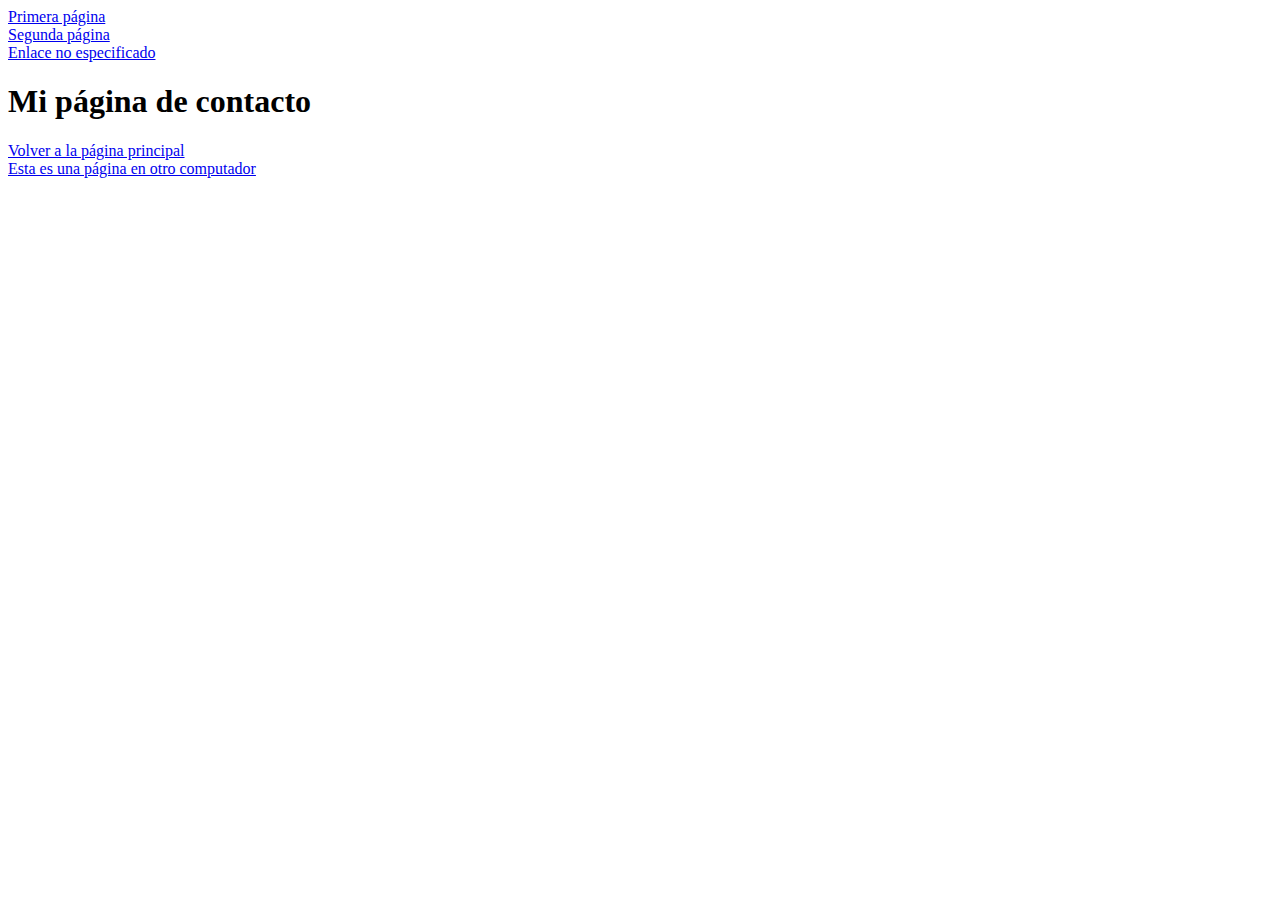
<file: index.html>
<!DOCTYPE html>
<html lang="en">
<head>
    <meta charset="UTF-8">
    <meta name="viewport" content="width=device-width, initial-scale=1.0">
    <title>Enlaces html</title>
</head>
<body>
    <a href="enlaces/toyota.html">Primera página</a>
    <br>
    <a href="enlaces/mazda.html">Segunda página</a>
    <br>
    <a href="#">Enlace no especificado</a>
    <br>
    <h1>Mi página de contacto</h1> 
    <a href="enlaces/caroror.html">Volver a la página principal</a>
    <br>
    <a href="http://xxx.yyy.zzz/AA/BB/CC/DD/pagina.html"> Esta es una página en otro computador </a>

</body>
</html>
</file>
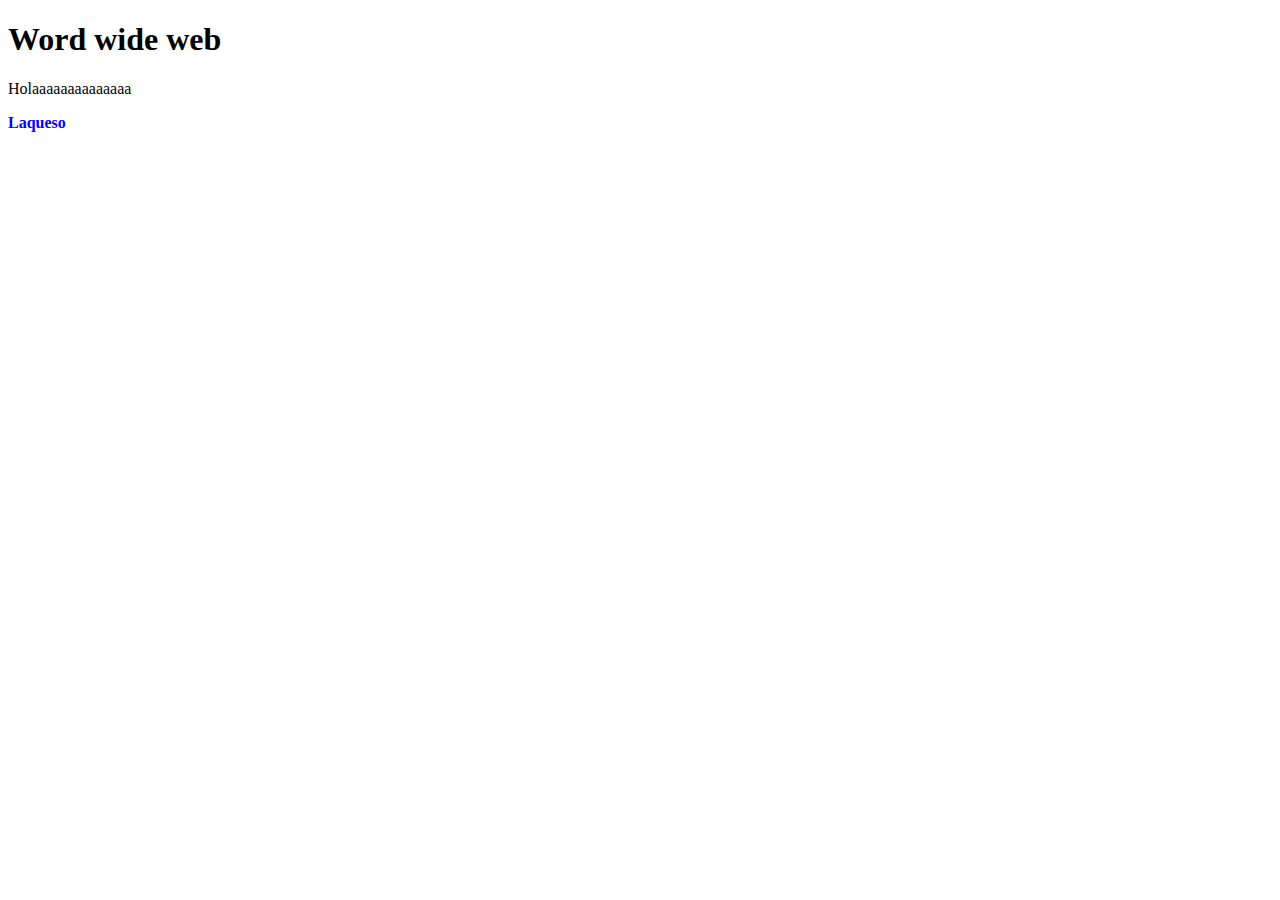
<file: ejercicio01.html>
<!DOCTYPE html>
<html lang="en">
<head>
    <meta charset="UTF-8">
    <meta name="viewport" content="width=device-width, initial-scale=1.0">
    <title>World Wide Web</title>
</head>
<body>
    <h1>Word wide web</h1>
    <p>Holaaaaaaaaaaaaaa</p>
    <p><strong style="color:blue;">Laqueso</strong></p>
</body>
</html>
</file>
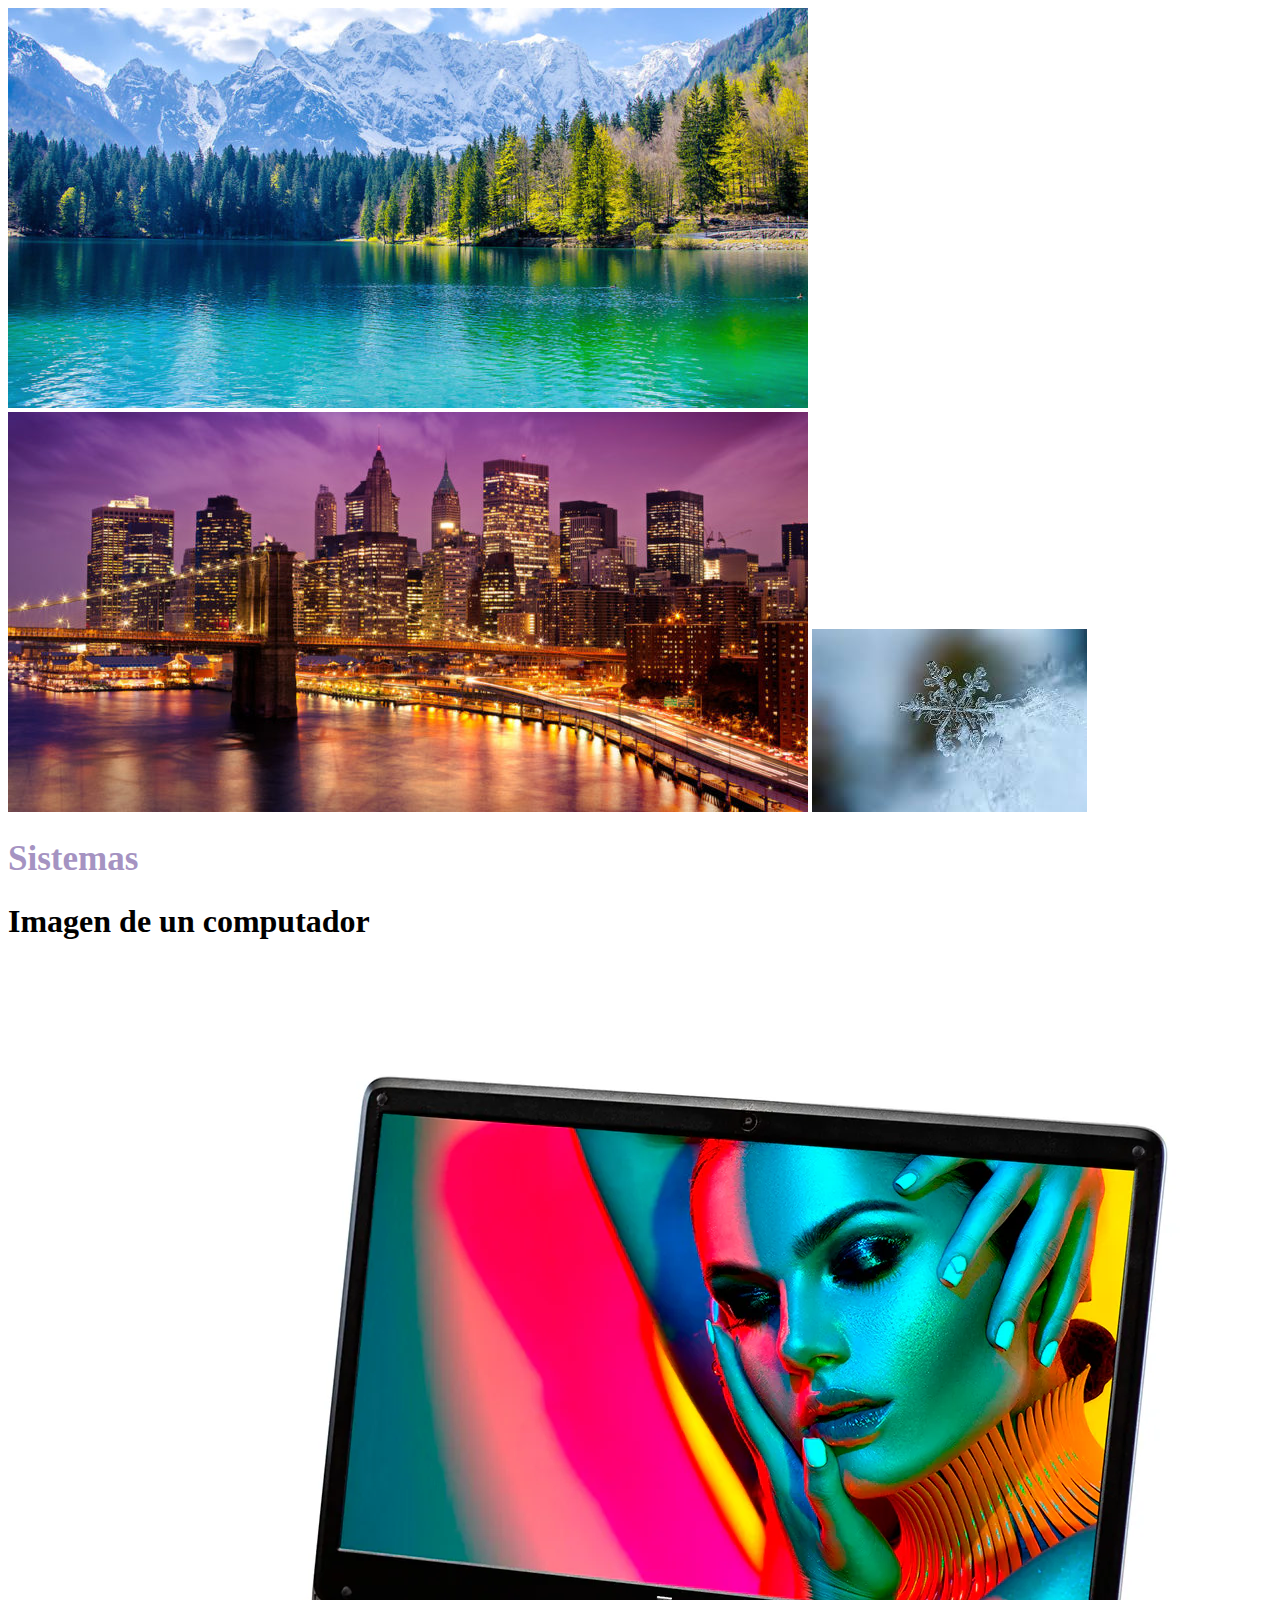
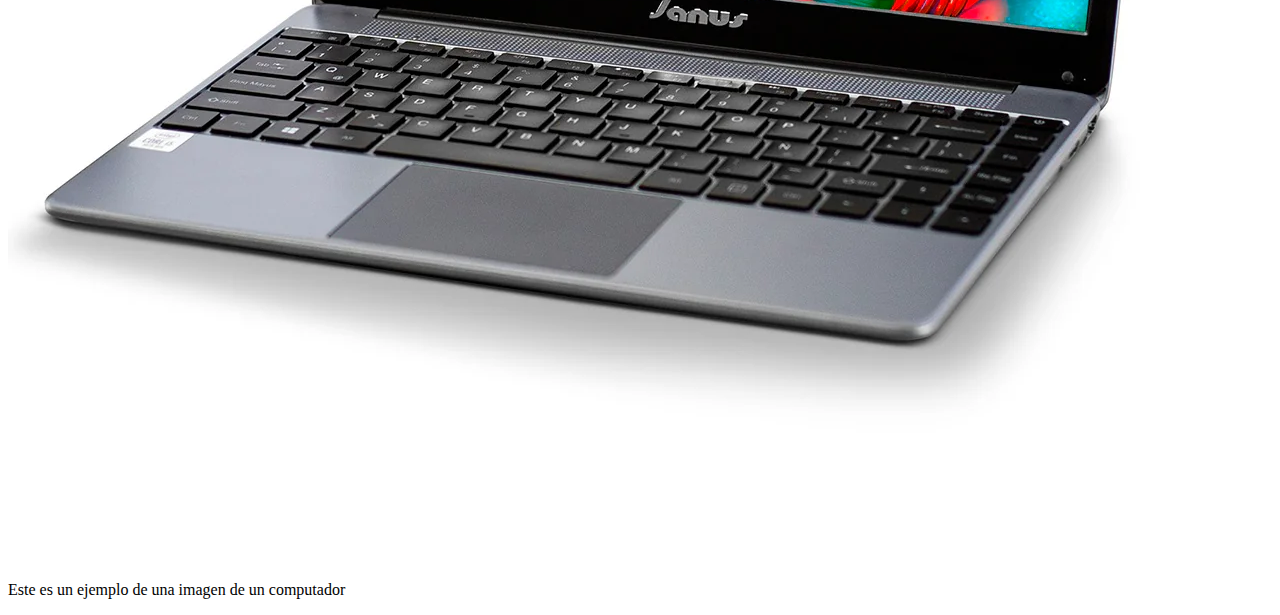
<file: ejercicio2.html>
<!DOCTYPE html>
<html lang="en">
<head>
    <meta charset="UTF-8">
    <meta name="viewport" content="width=device-width, initial-scale=1.0">
    <title>Imagenes html</title>
</head>
<body>
    <img src="imag/lago.jpg" alt="Foto de un lago">
    <img src="imag/ciudad.jpg" alt="Foto de una ciudad">
    <img src="imag/nieve.jpg" alt="Foto de nieve">
<h1 style="font-size: 35px;color:#a593c2";>Sistemas</h1>
<h1>Imagen de un computador</h1>
<img src="imag/pc.webp" alt="Computador">
<p>Este es un ejemplo de una imagen de un computador</p>
</body>
</html>
</file>
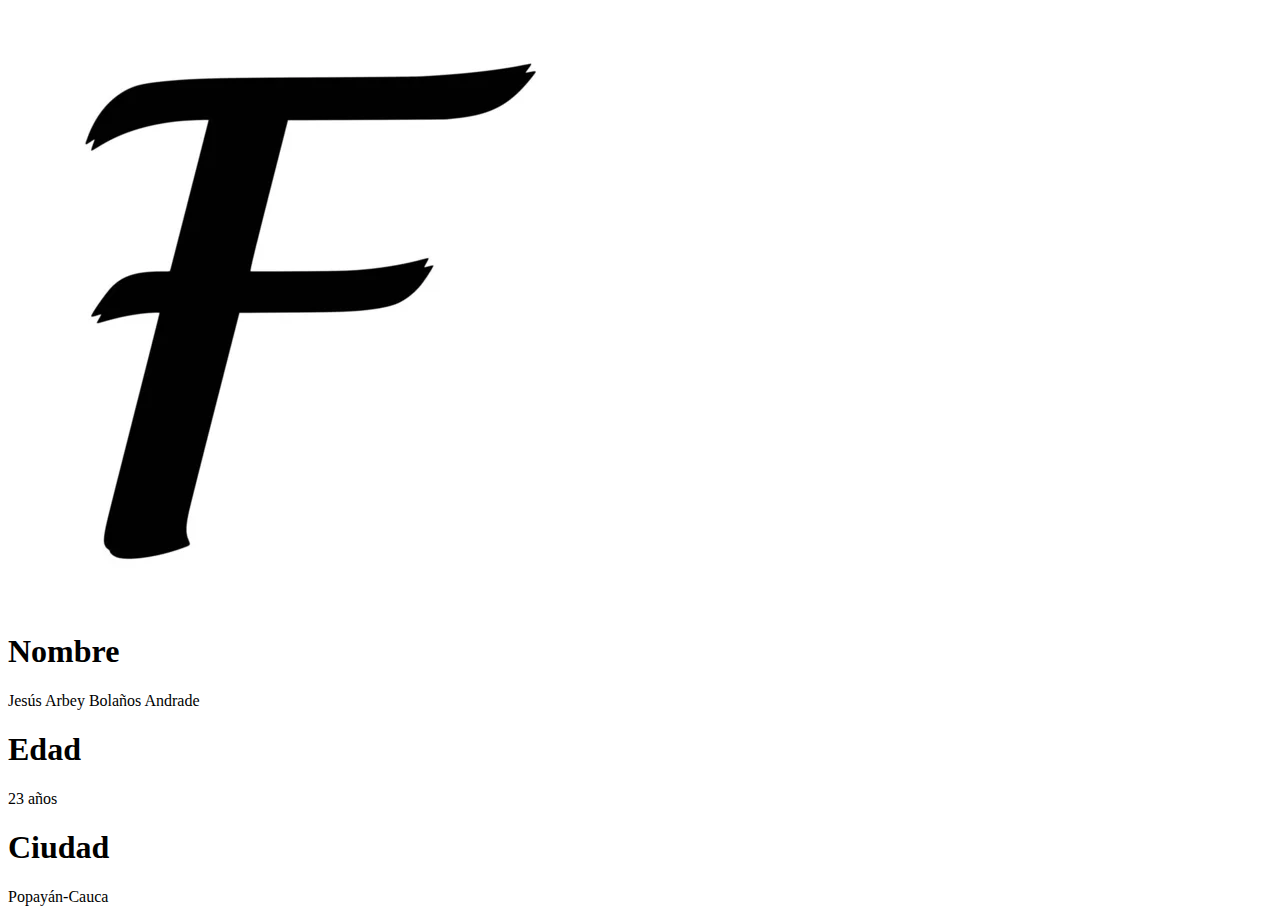
<file: ejercicio4.html>
<!DOCTYPE html>
<html lang="en">
<head>
    <meta charset="UTF-8">
    <meta name="viewport" content="width=device-width, initial-scale=1.0">
    <title>Ejercicio mapa de imagenes</title>
</head>
<body>
    <img src="imag/f.jpg" alt="letra F" usemap="#f">
    <map name="f">
        <area shape="rect" coords="105,95,125,207" href="https://www.youtube.com/results?search_query=dibijar+la+f" alt="Tuto de dibujo F">
    </map>
    <h1>Nombre</h1>
    <p>Jesús Arbey Bolaños Andrade</p>
    <h1>Edad</h1>
    <p>23 años</p>
    <h1>Ciudad</h1>
    <p>Popayán-Cauca</p>
</body>
</html>
</file>
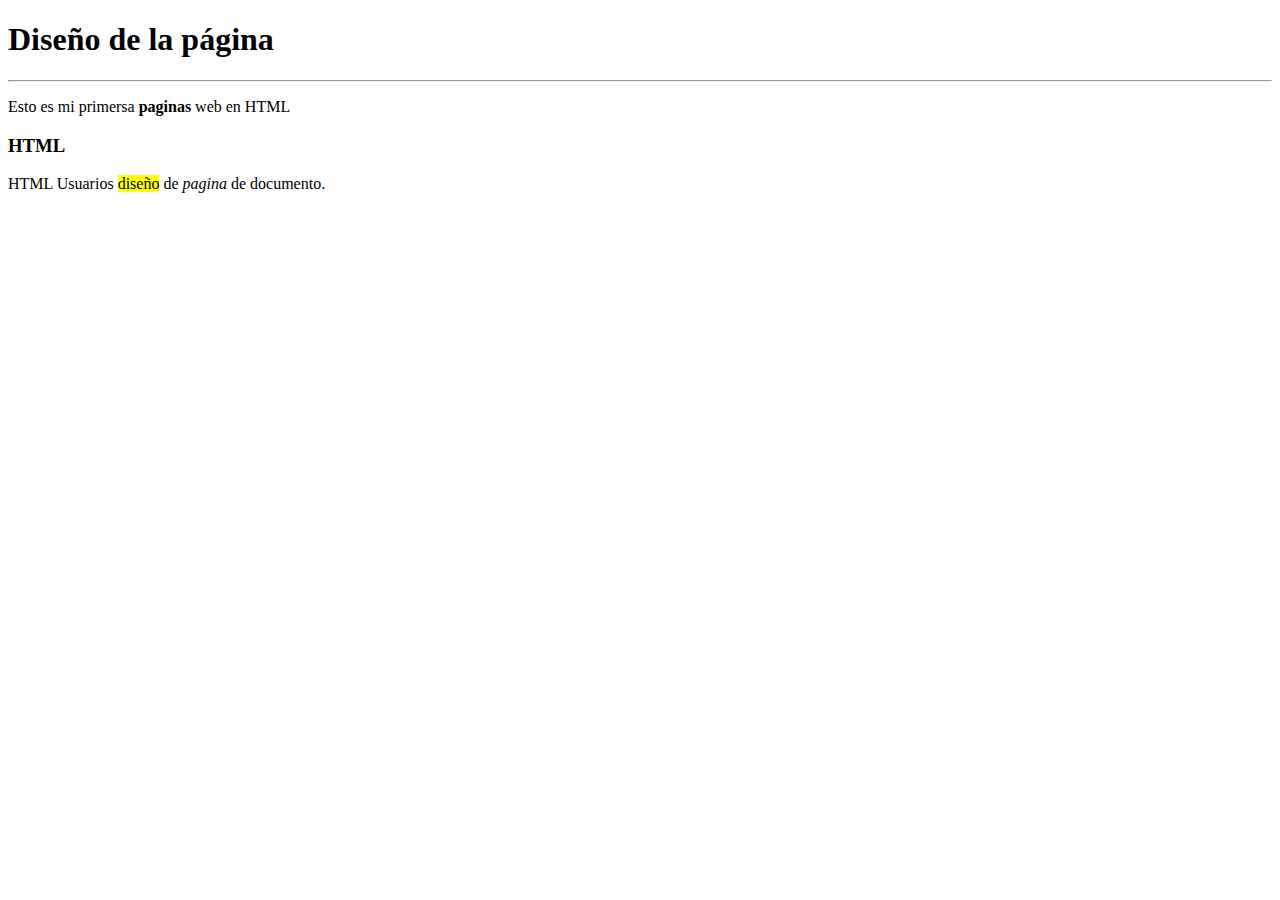
<file: jesus.html>
<!DOCTYPE html>
<html lang="en">
<head>
    <meta charset="UTF-8">
    <meta name="viewport" content="width=device-width, initial-scale=1.0">
    <title>Basic HTML</title>
</head>
<body>
    <h1>Diseño de la página</h1>
    <hr>
    <p>Esto es mi primersa <strong>paginas </strong> web en HTML</p>
    <h3>HTML</h3>
    <p>HTML Usuarios <mark>diseño</mark> de <em>pagina</em> de documento.</p>
</body>
</html>
</file>
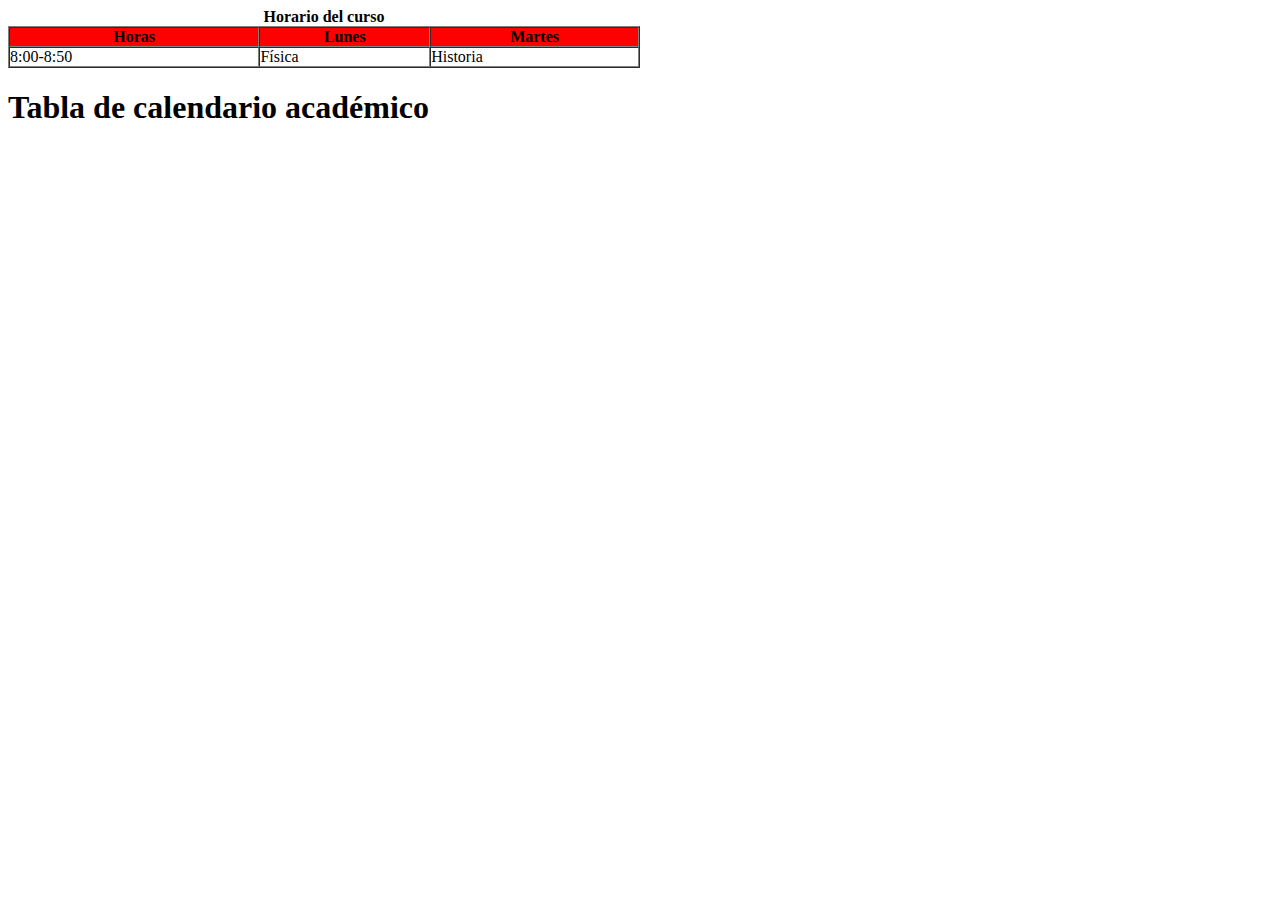
<file: tablas.html>
<!DOCTYPE html>
<html lang="en">
<head>
    <meta charset="UTF-8">
    <meta name="viewport" content="width=device-width, initial-scale=1.0">
    <title>Horario de clases</title>
</head>
<body>
    <table border="1" cellpadding="0" cellspacing="0" width="50%">
        <caption><b>Horario del curso</b></caption>
        <thead>
            <tr bgcolor="red">
                <th>Horas</th>
                <th>Lunes</th>
                <th>Martes</th>
            </tr>
        </thead>
        <tbody>
            <tr>
                <td>8:00-8:50</td>
                <td>Física</td>
                <td>Historia</td>
            </tr>
        </tbody>
    </table>
    <h1>Tabla de calendario académico</h1>
</body>
</html>
</file>
